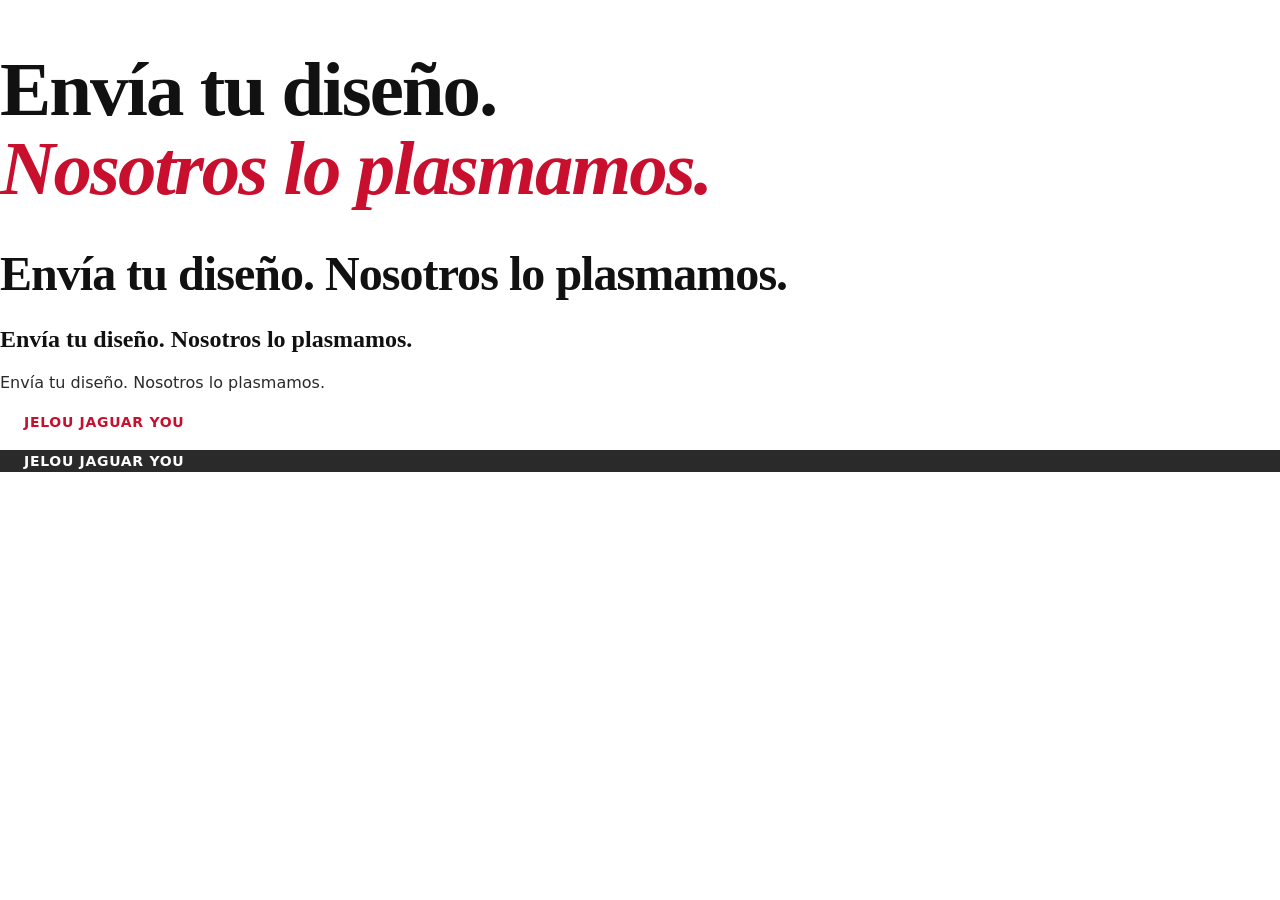
<file: playground/typo.html>
<!DOCTYPE html>
<html lang="en">
<head>
    <meta charset="UTF-8">
    <meta name="viewport" content="width=device-width, initial-scale=1.0">
    <link rel="stylesheet" href="/../css/main.css">
    <title>Document</title>
</head>
<body>
    

    <h1>Envía tu diseño.<br/><em>Nosotros lo plasmamos.</em></h1>
    <h2>Envía tu diseño. Nosotros lo plasmamos.</h2>
    <h3>Envía tu diseño. Nosotros lo plasmamos.</h3>
    <p>Envía tu diseño. Nosotros lo plasmamos.</p>

    <main>
        <div class="container">
            <p class="section-label">Jelou jaguar you</p>
        </div>
        <div class="container special-section-label"  style="background-color: #2a2a2a;">
            <p class="section-label">Jelou jaguar you</p>
        </div>
    </main>

</body>
</html>
</file>
<file: css/main.css>
/* =========================================================
   Darwins — v2.0
   ========================================================= */

@import "base/colors.css";
@import "base/typography.css";
@import "base/utilities.css";

* { box-sizing: border-box; }
html { scroll-behavior: smooth; }
body {
  margin: 0;
  font-family: var(--sans);
  color: var(--ink-color);
  background: var(--background-color);
  font-size: 16px;
  line-height: 1.6;
  -webkit-font-smoothing: antialiased;
  text-rendering: optimizeLegibility;
}
</file>
